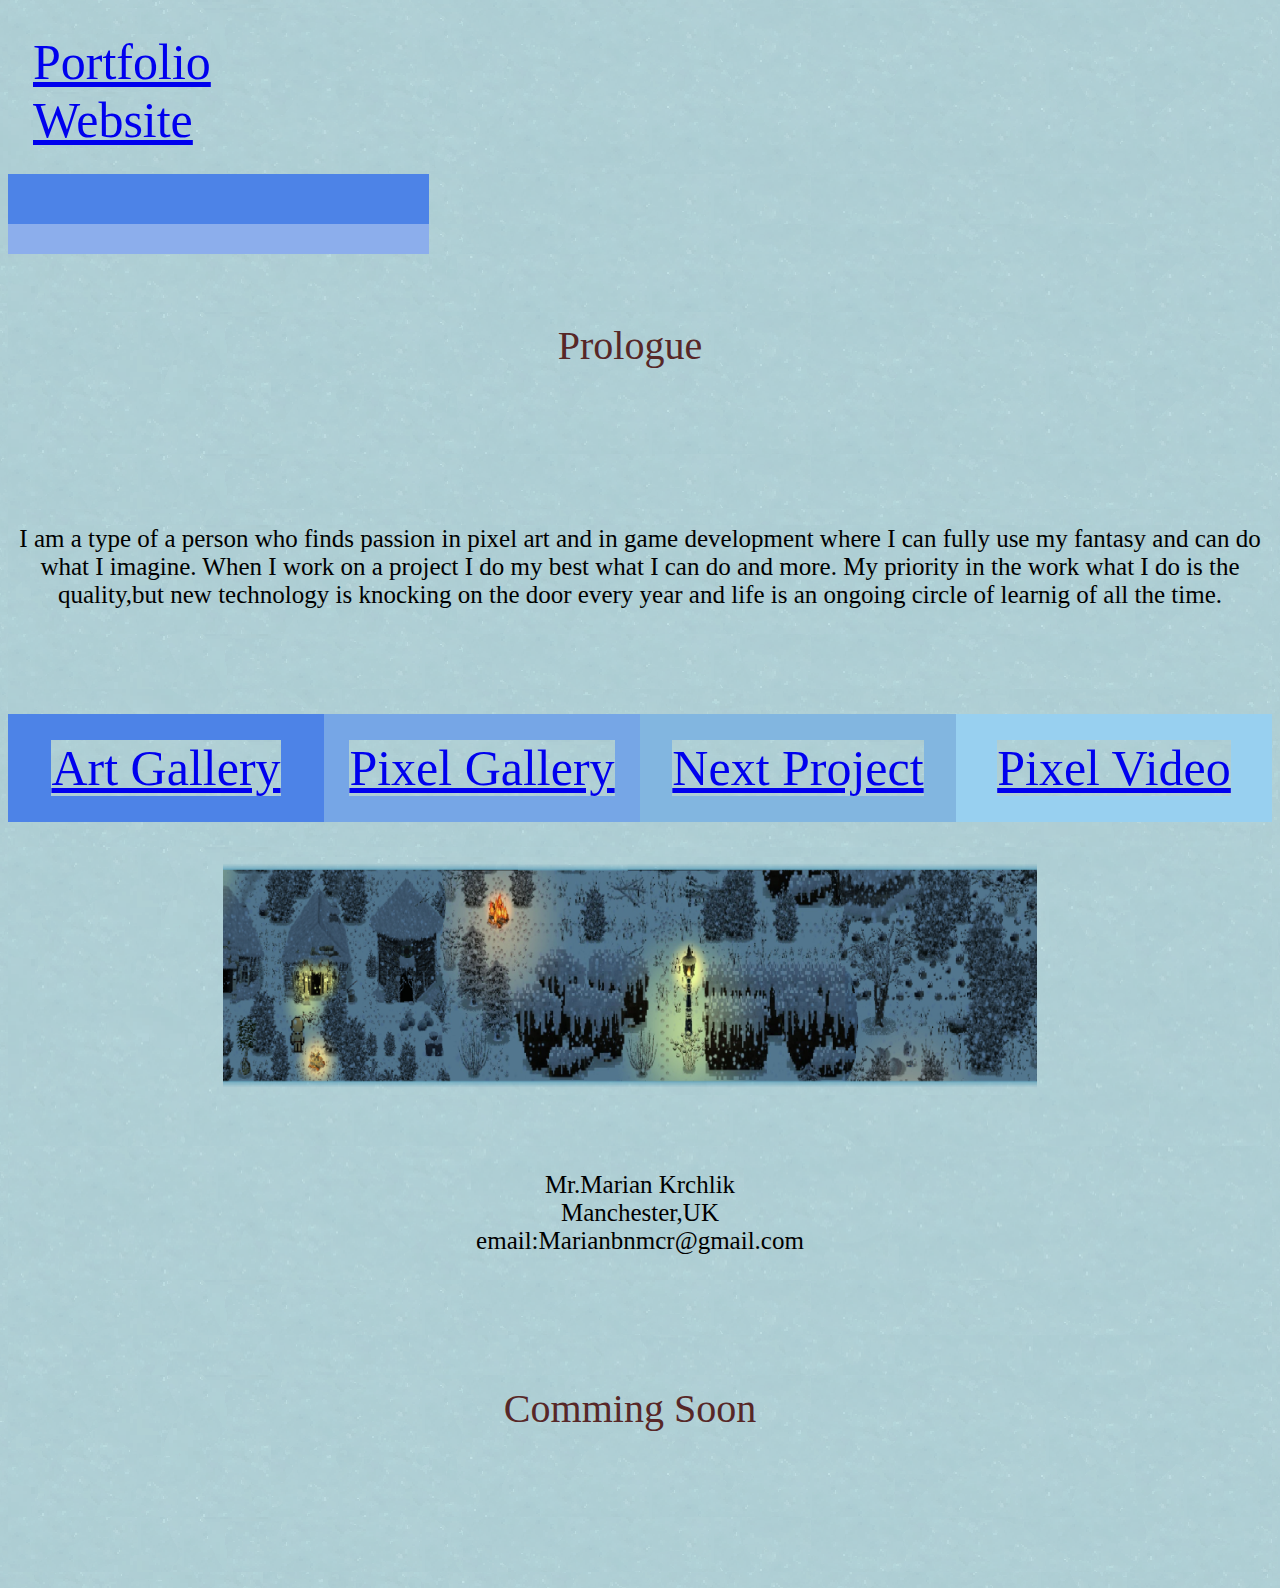
<file: index.html>
<!DOCTYPE html>
<html lang="en">
<head>
    <meta charset="UTF-8">
    <meta http-equiv="X-UA-Compatible" content="IE=edge">
    <meta name="viewport" content="width=device-width, initial-scale=1.0">
    <link rel="stylesheet" type="text/css" href="./main.css">
 </body>
    <title>Marian website</title>
</head>
 <body> 
    <div class="container1">
      <div class="box box5"><a href="./index.html"target="">Portfolio Website </a></div>
   </div>   
 <div class="container2">
   <div class="box box6"><a href="/"target="blank"></a></div>
 <div class="container3">
   <div class="box box7"><a href="/"target="blank"></a></div>
 </div> 
    <br>
    <div> 
      <p class ="para">
        Prologue
    <p>     
       <div class="text" >
            I am a type of a person who finds passion in pixel art and in game development 
            where I can fully use my fantasy and can do what I imagine. When I work on a
            project I do my best what I can do and more. My priority in the work what I do is the
            quality,but new technology is knocking on the door every year and life is  an ongoing circle 
            of learnig of all the time.
            <p>
         <div class="container">
           <div class="box box1"><a href="gallery.html"target="blank">Art Gallery</a></div>
           <div class="box box2"><a href="pixel.html"target="blank">Pixel Gallery</a></div>
           <div class="box box3"><a href="nextproject.html"target="blank">Next Project</a></div>
           <div class="box box4"><a href="https://youtu.be/aGPg7vDyxNI"target="blank">Pixel Video</a></div>
         </div> 
         <p>
           <img src="./m8.png" alt ="winter">  
         </p>
        
       <div>
       </div class="text">
           Mr.Marian Krchlik
       <br>
          Manchester,UK
        <br>
        email:Marianbnmcr@gmail.com
        </p>
        
    </div> 
    <div> 
        <p class ="para">
            Comming Soon
        <p>
    </div>
</body>
</html>
</file>
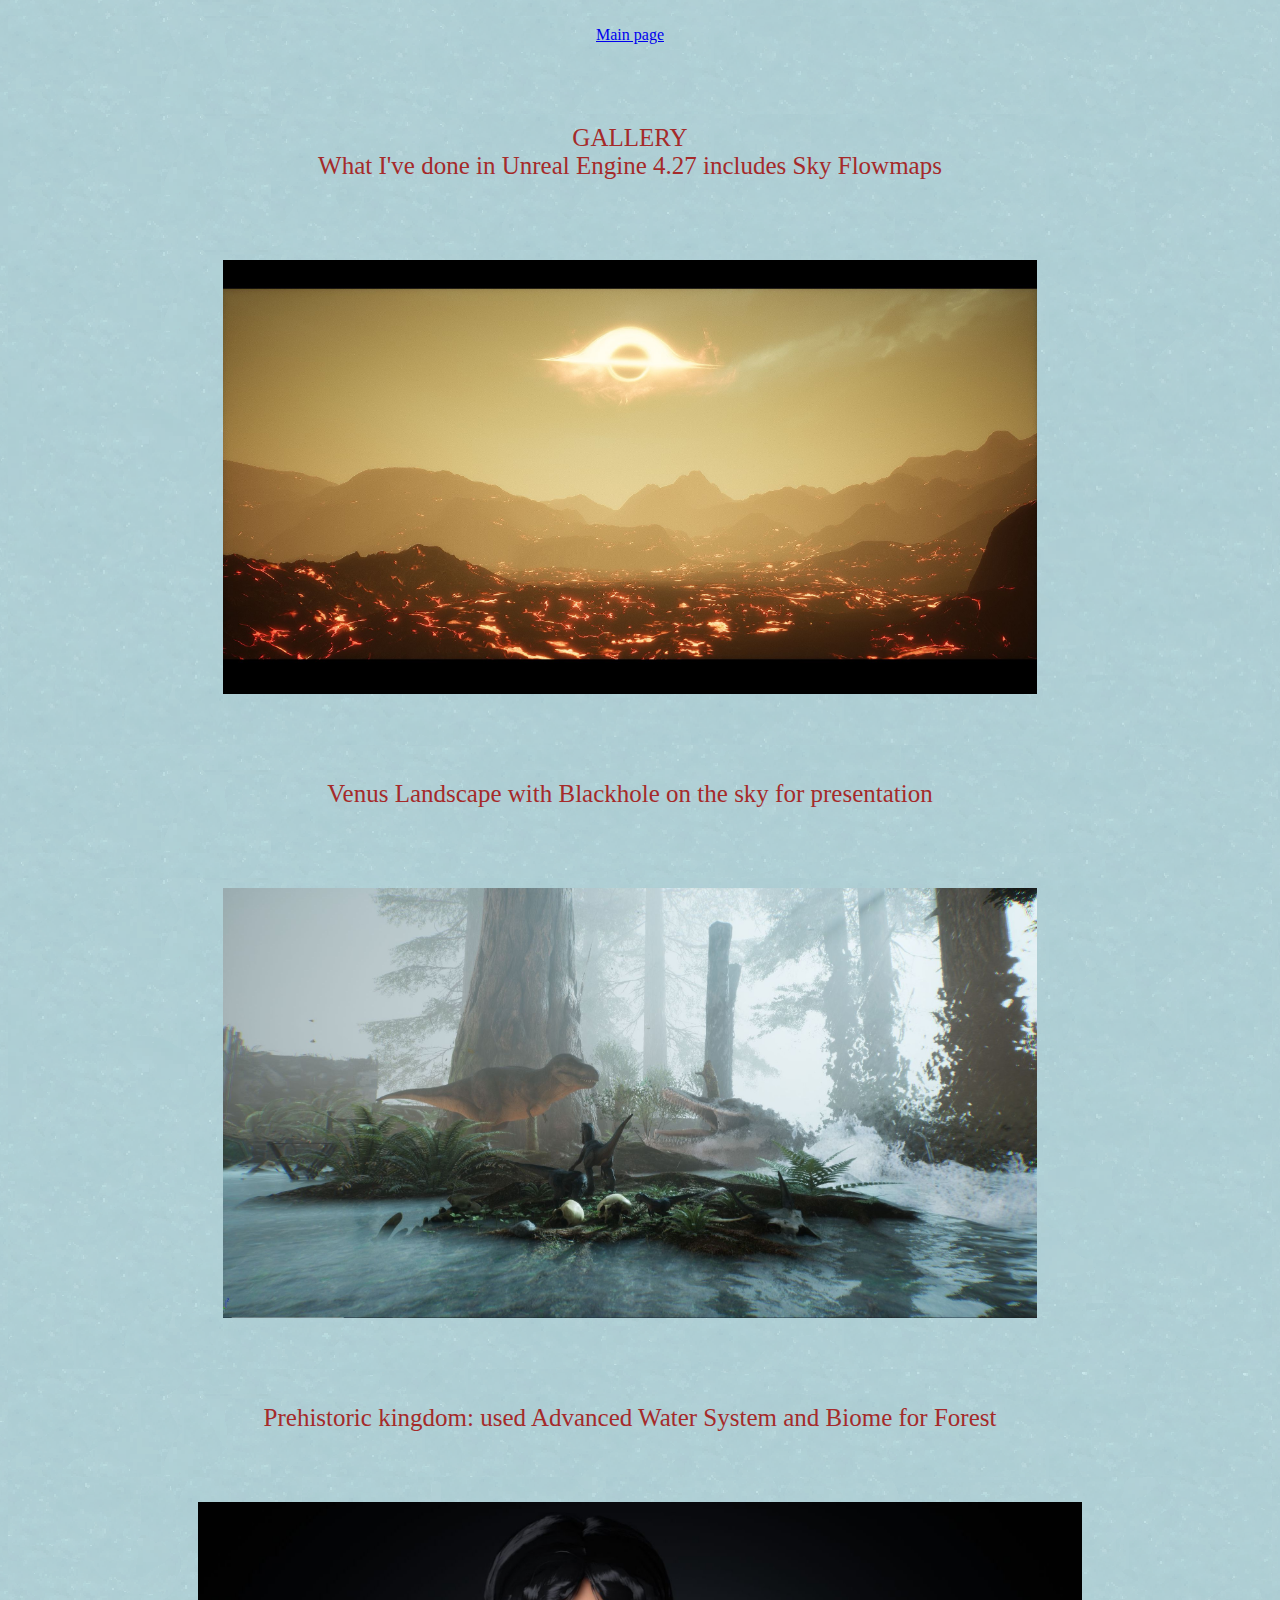
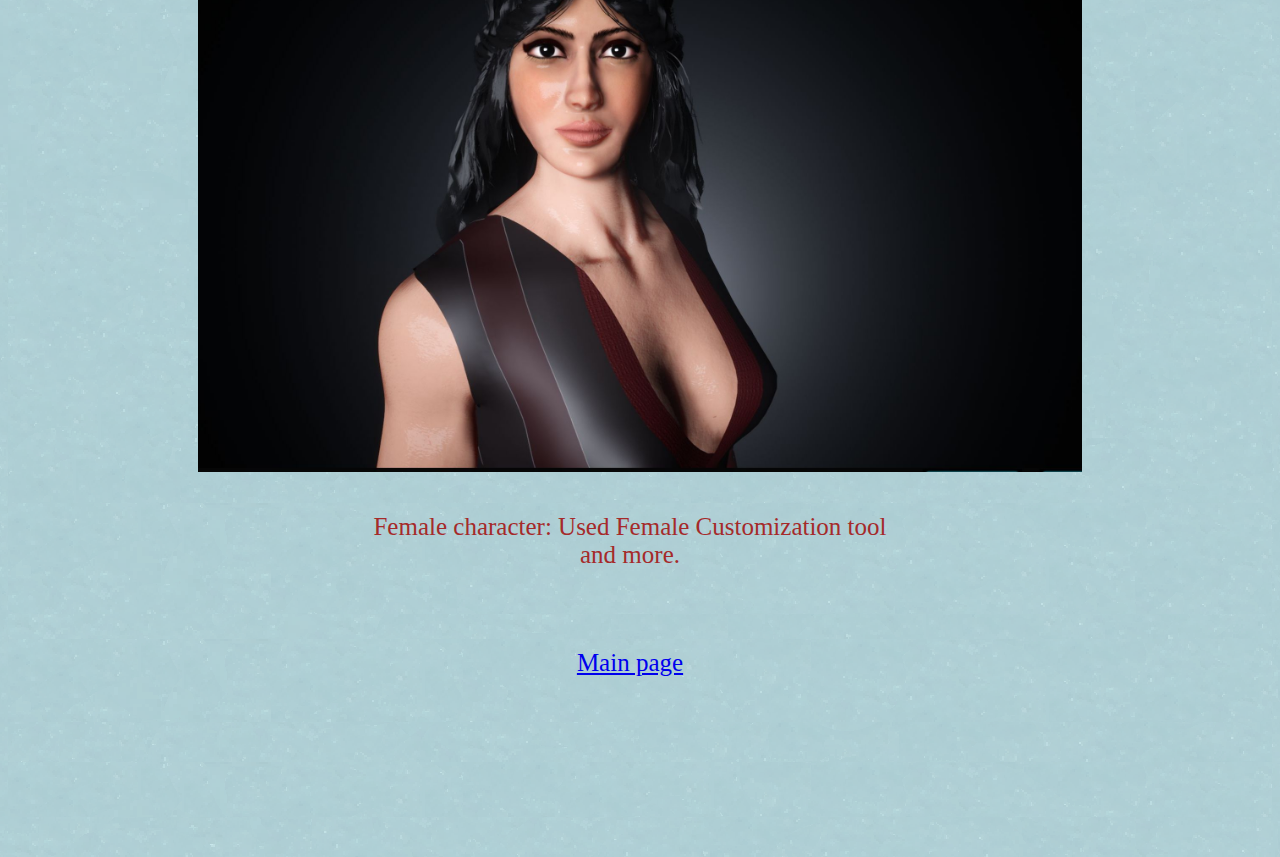
<file: gallery.html>
<!DOCTYPE html>
<html lang="en">
<head>
    <meta charset="UTF-8">
    <meta http-equiv="X-UA-Compatible" content="IE=edge">
    <meta name="viewport" content="width=device-width, initial-scale=1.0">
    <link rel="stylesheet" type="text/css" href="./main.css">
    <title>Gallery</title>
</head>
<body>
    <div>  
        <p>
            <a href="index.html"target="blank">Main page</a>                          
    <div  class="text">
        <p> GALLERY
        <br>
        What I've done in Unreal Engine 4.27 includes Sky Flowmaps
        <p>
       <img src="./ble.jpg" alt="blackhole">
       <p>
          Venus Landscape with Blackhole on  the sky for presentation
       <p>
       <img src="./a1d.jpg" alt="dino">
       <p>
        Prehistoric kingdom: used Advanced Water System and Biome for Forest
       </p>
       <img src="./ac3.jpg" alt="face">
       <p>
        Female character: Used Female Customization tool
       <br>
       and more.
     <p>
    <a href="index.html"target="blank">Main page</a>    
    <p class ="para">
        </p>


    </div>





</body>
</file>
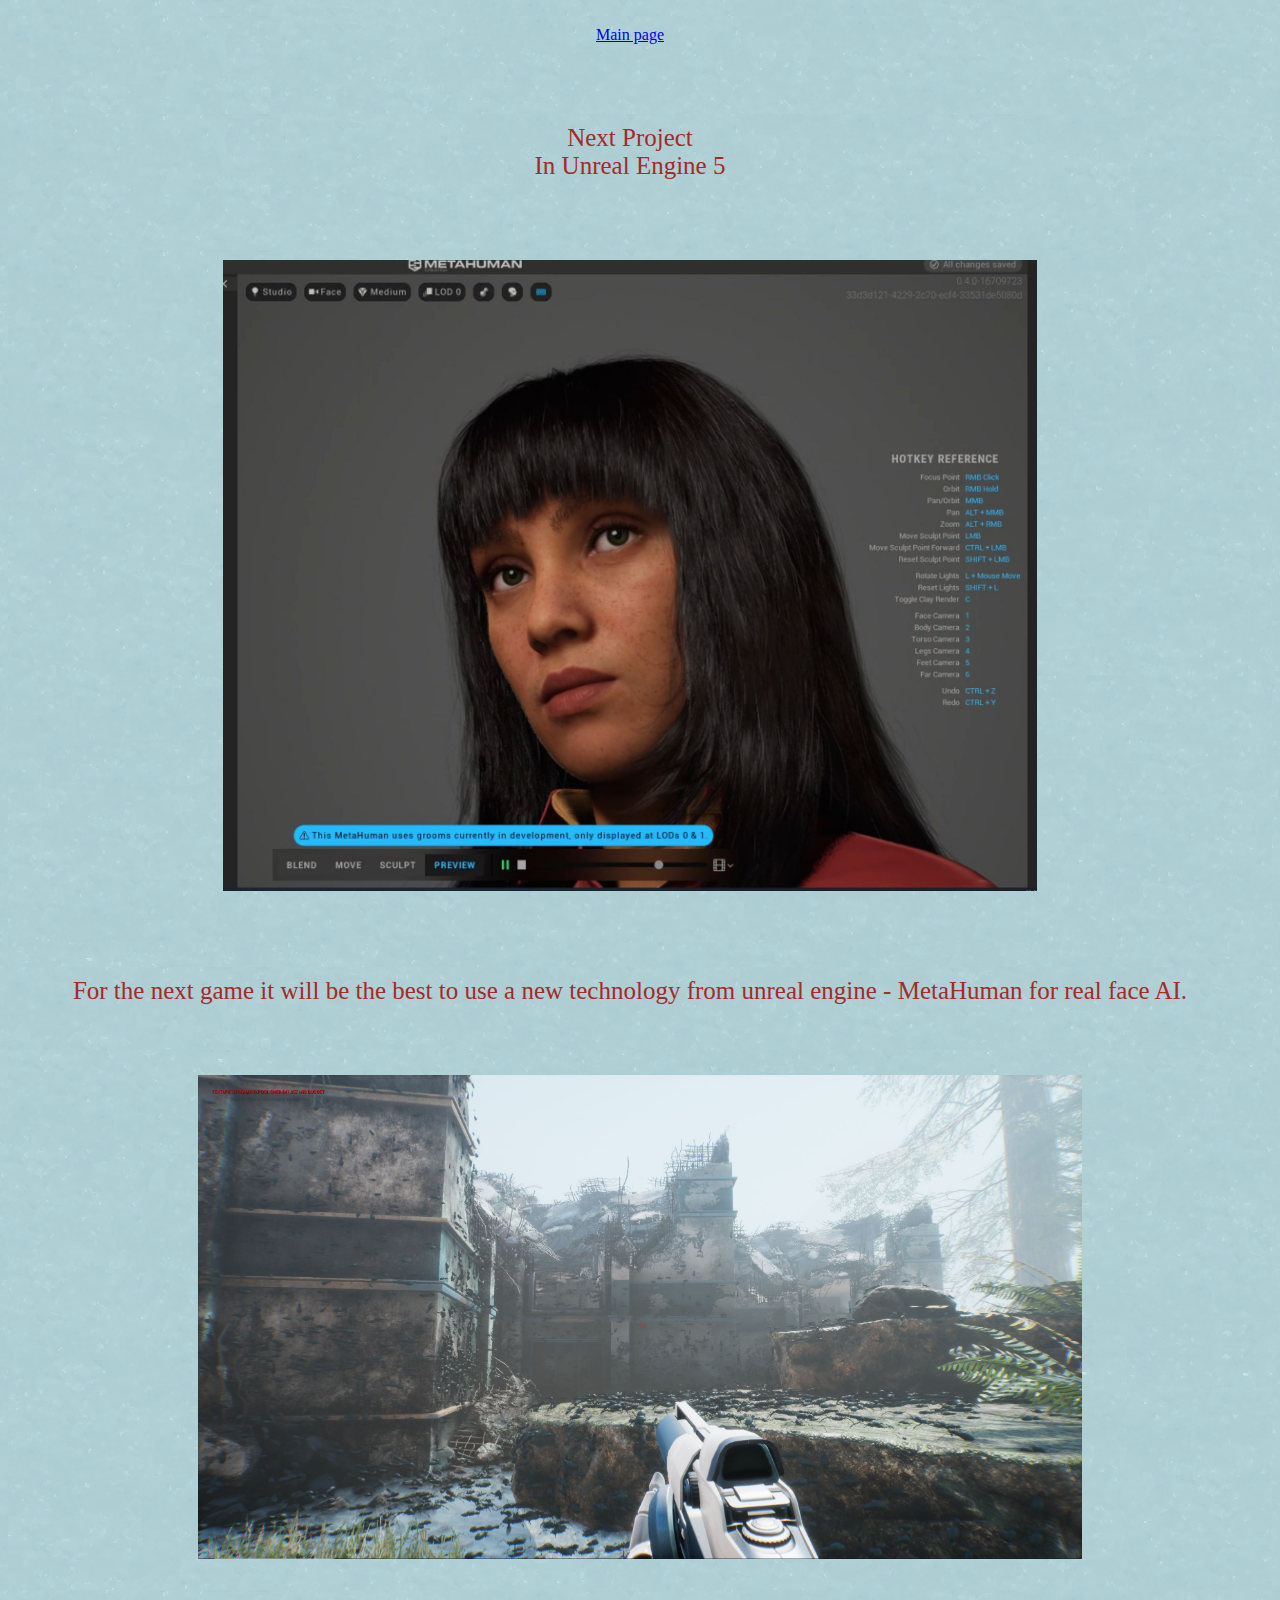
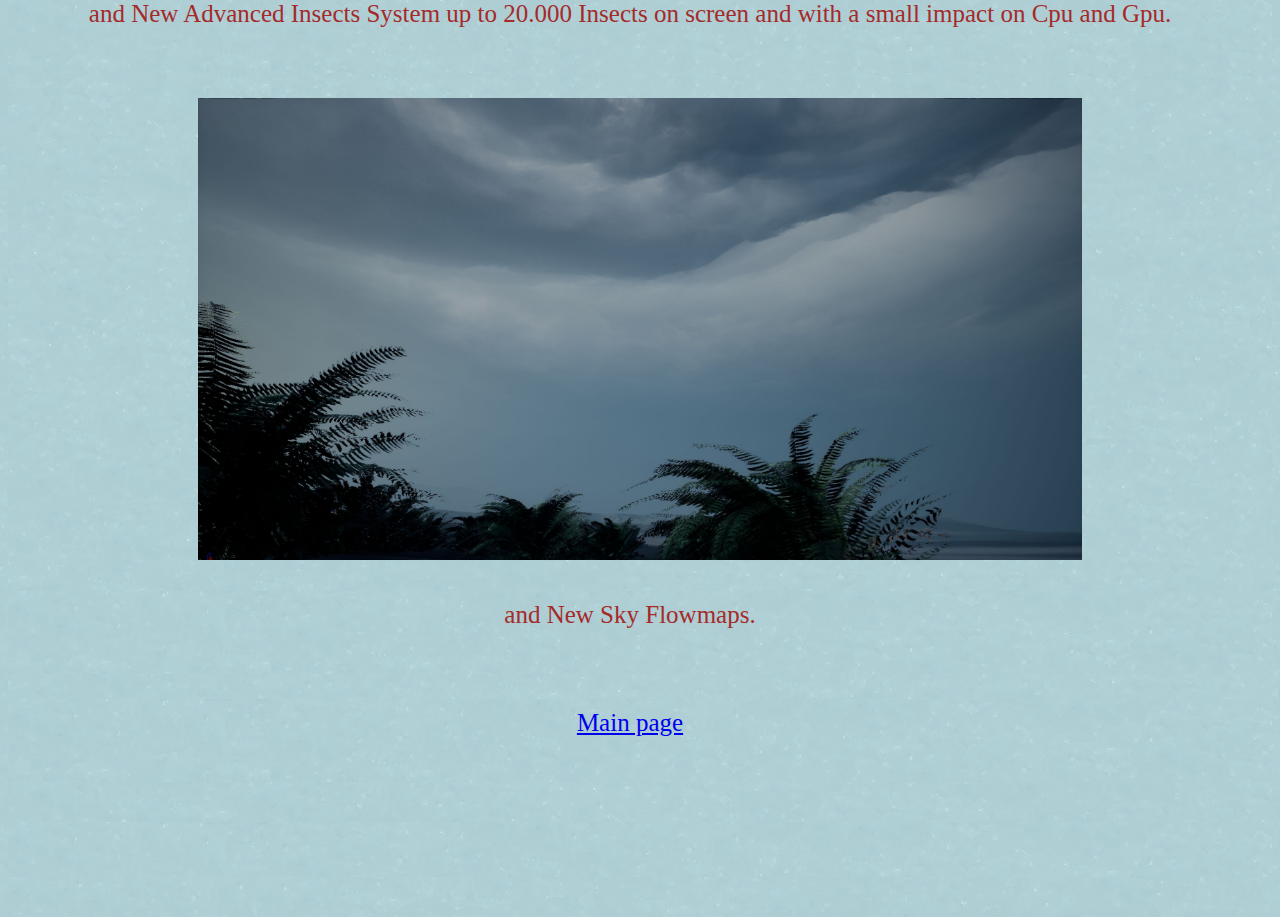
<file: nextproject.html>
<!DOCTYPE html>
<html lang="en">
<head>
    <meta charset="UTF-8">
    <meta http-equiv="X-UA-Compatible" content="IE=edge">
    <meta name="viewport" content="width=device-width, initial-scale=1.0">
    <link rel="stylesheet" type="text/css" href="./main.css">
    <title>Gallery</title>
</head>
<body>
    <div> 
        <p>
            <a href="index.html"target="blank">Main page</a>  
    <div  class="text">
        <p>Next Project
        <br>
         In Unreal Engine 5
        <p>
       <img src="./meta 2.jpg" alt="meta human">
       <p>
        For the next game it will be the best to use a new technology from unreal engine - 
        MetaHuman for real face AI.
        </p>
       <img src="./a1b.jpg" alt="spiders">
       <p>
        and New Advanced Insects System up to 20.000 Insects on screen and with a
        small impact on Cpu and Gpu.
        </p>
       <img src="./m1.jpg" alt="lake">
       <p>
        and New Sky Flowmaps.
        </p>
     <p>
        <a href="index.html"target="blank">Main page</a>    
    <p class ="para">
        </p>


    </div>










</body>
</file>
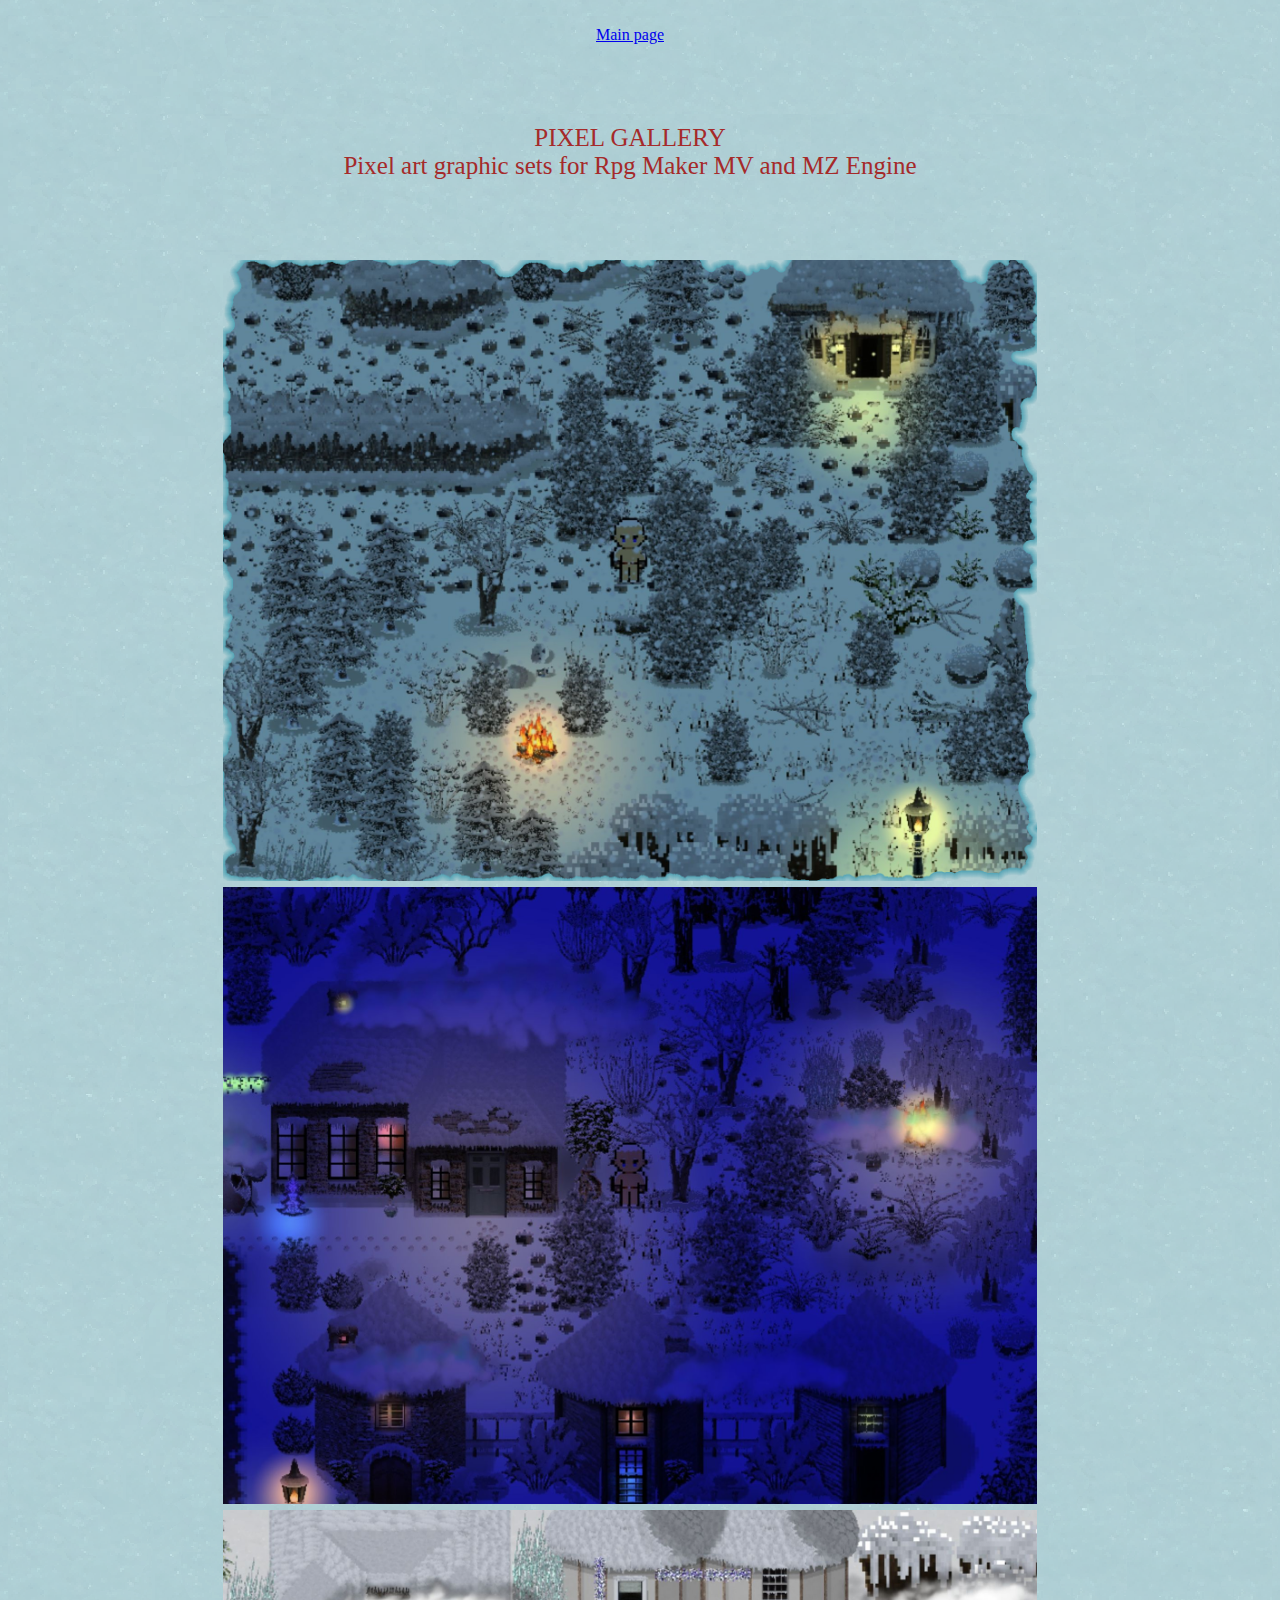
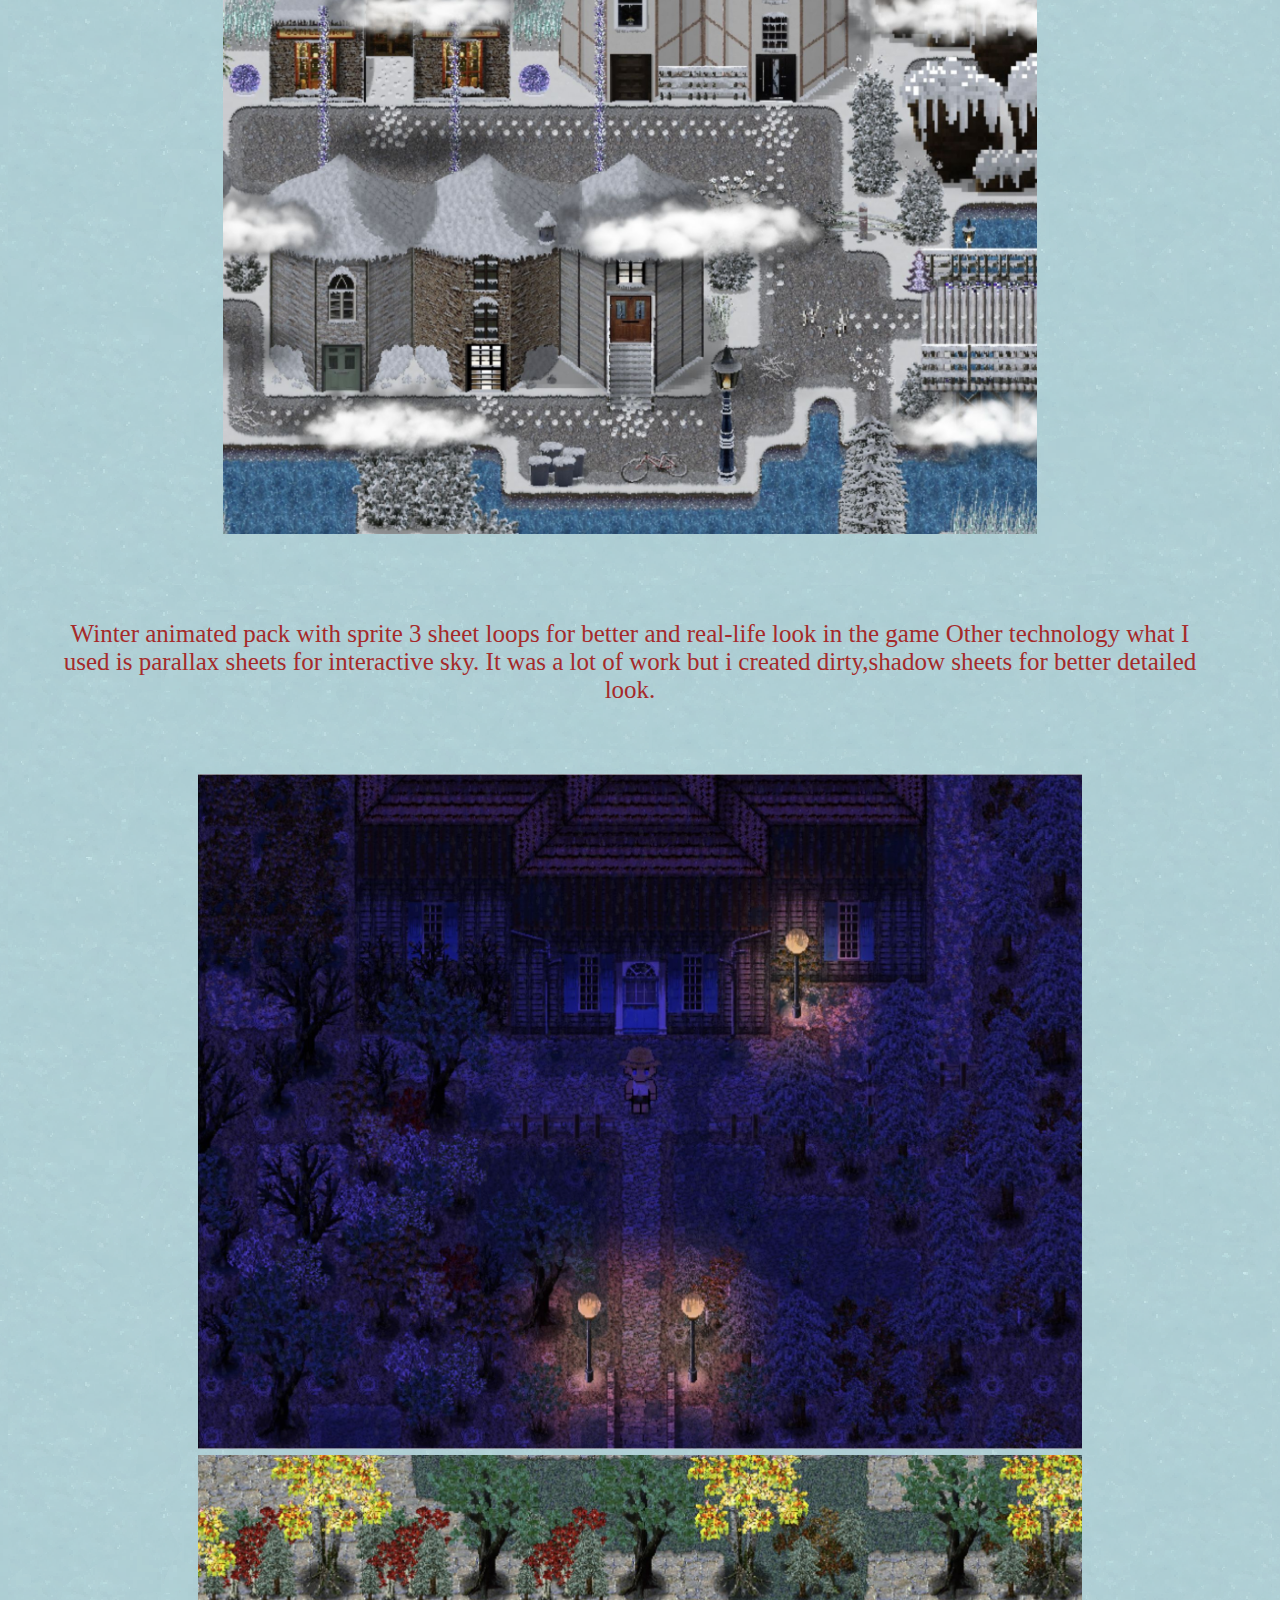
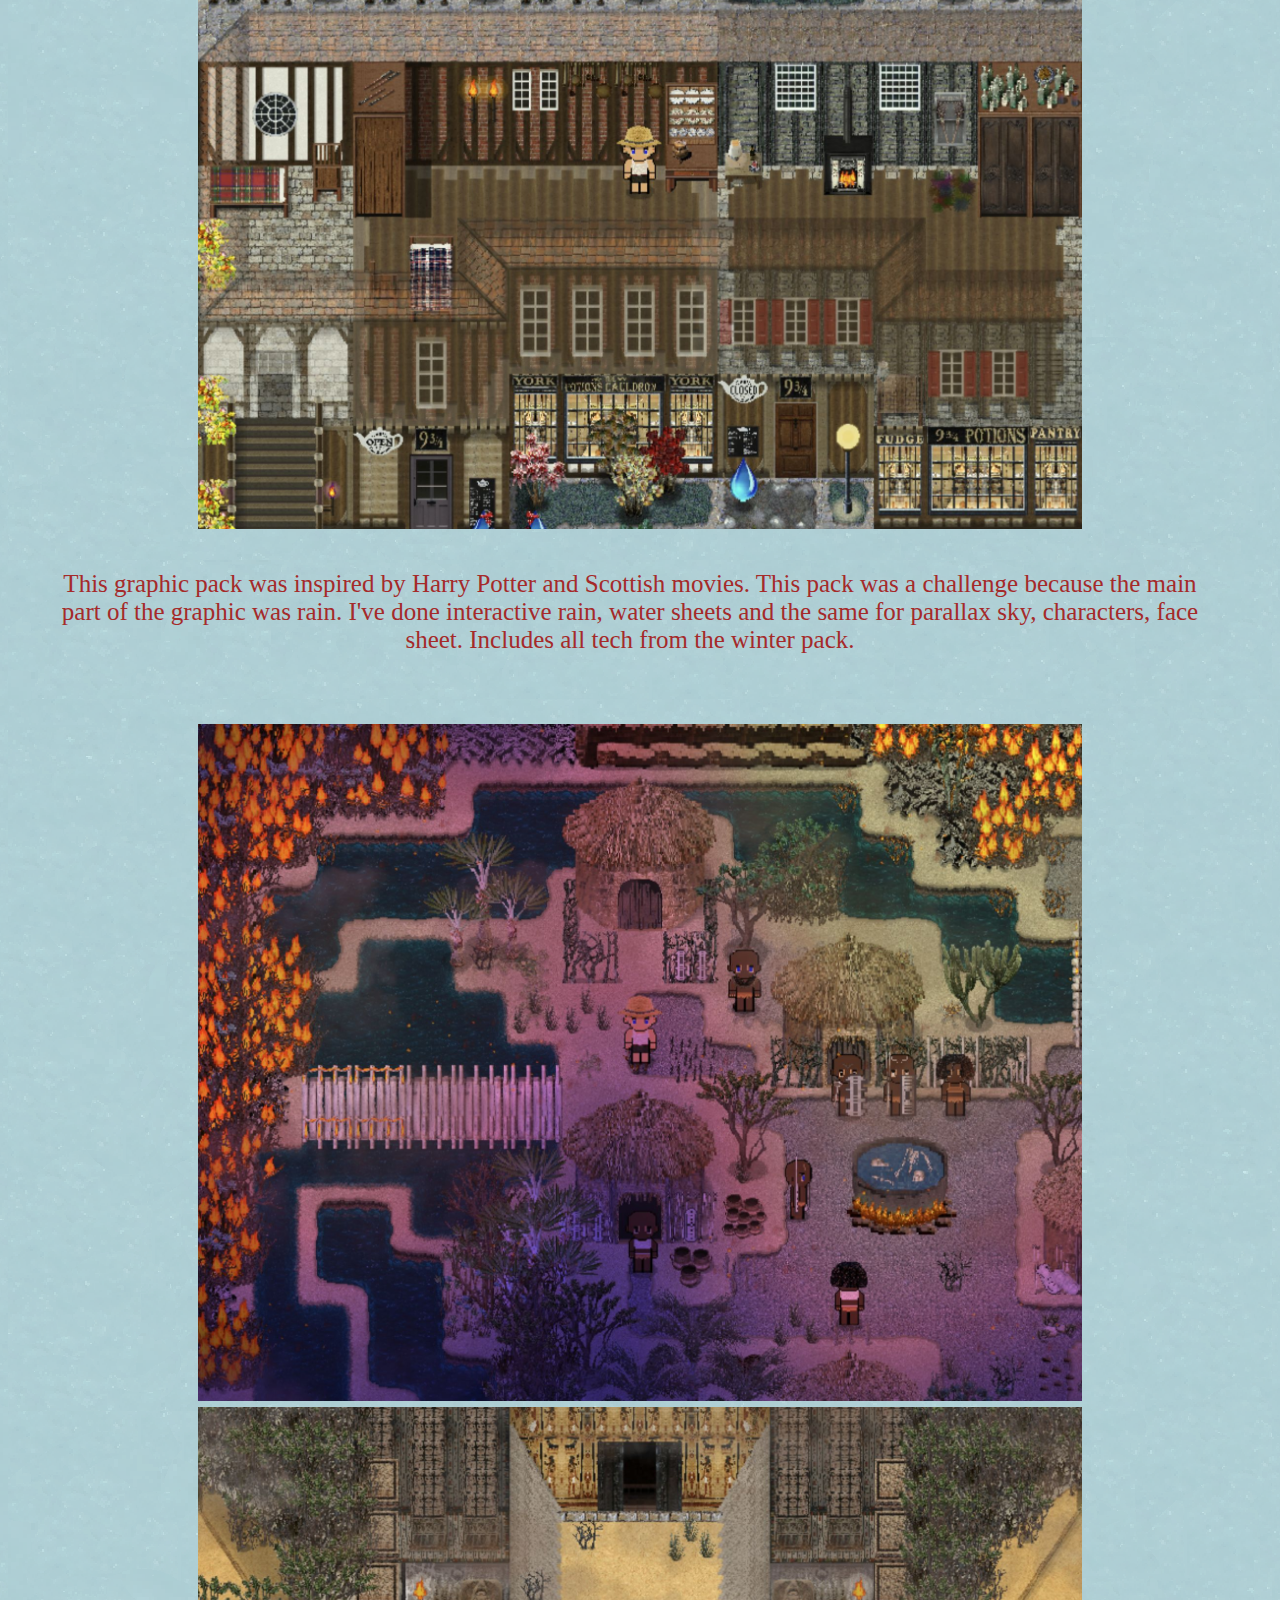
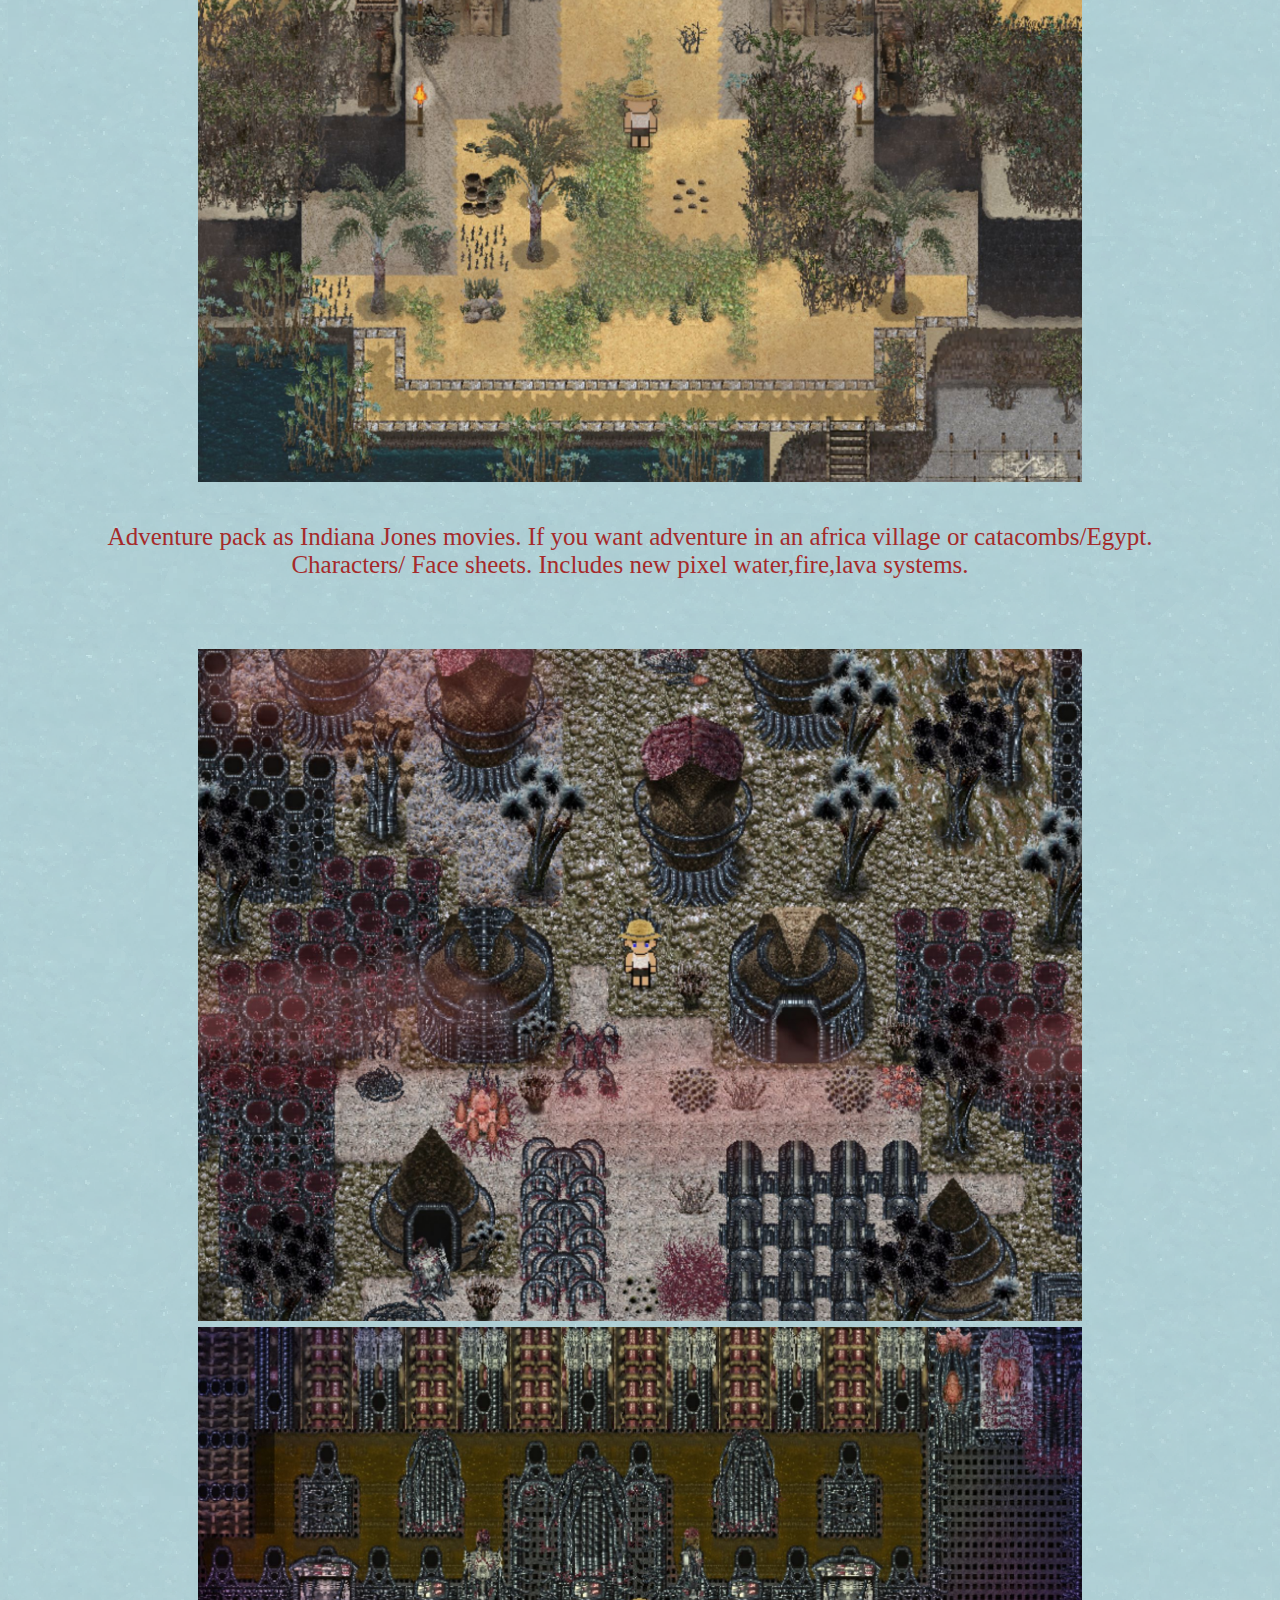
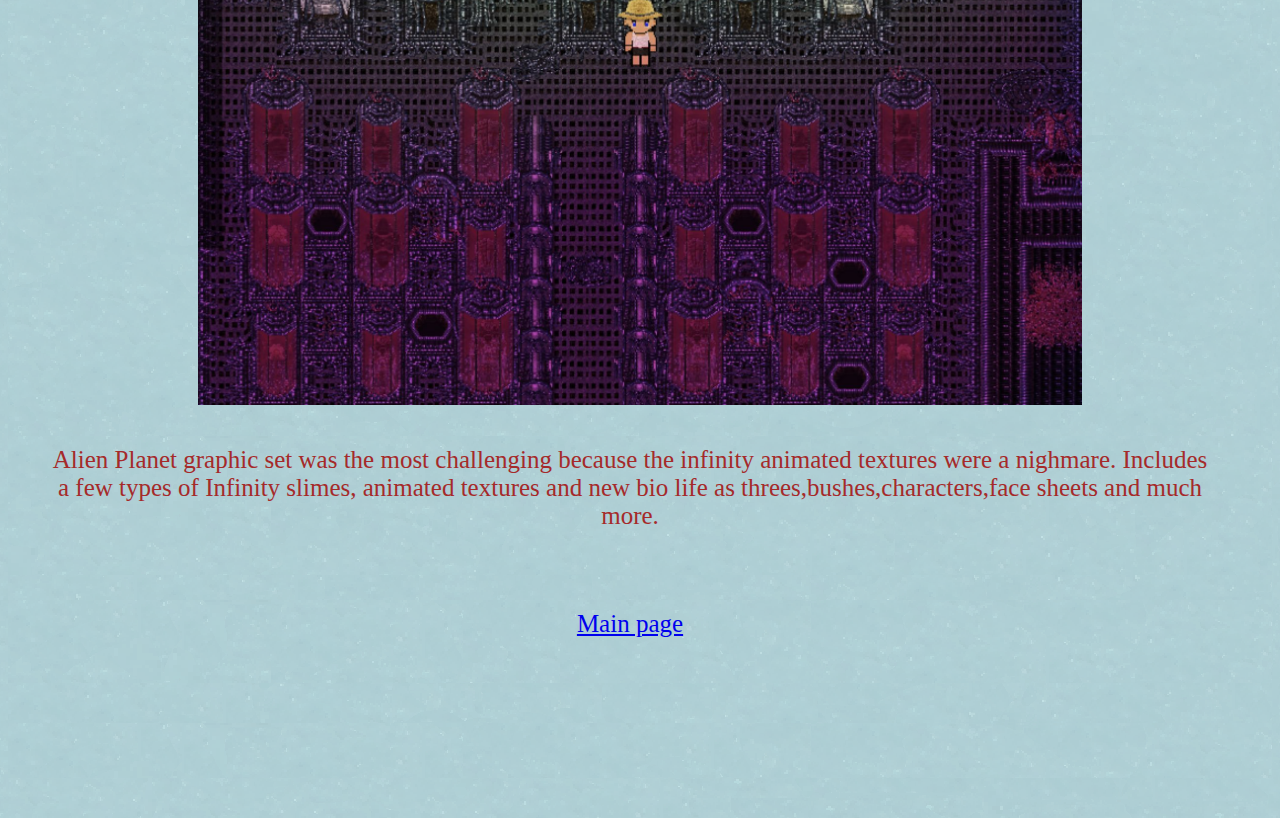
<file: pixel.html>
<!DOCTYPE html>
<html lang="en">
<head>
    <meta charset="UTF-8">
    <meta http-equiv="X-UA-Compatible" content="IE=edge">
    <meta name="viewport" content="width=device-width, initial-scale=1.0">
    <link rel="stylesheet" type="text/css" href="./main.css">
    <title>Gallery</title>
</head>
<body>
    <div> 
        <p>
    <a href="./index.html"target="blank">Main page</a>     
    <div  class="text">
            <p> PIXEL GALLERY
            <br>
            Pixel art graphic sets for Rpg Maker MV and MZ Engine
            <p>
       <img src="./w2.png" alt="winter"> 
       <img src="./w1.jpg" alt="snow">
       <img src="./w3.jpg" alt="town">
       <p>
         Winter animated pack with sprite 3 sheet loops for 
         better and real-life look in the game Other technology what I
         used is parallax sheets for interactive sky.
         It was a lot of work but i created dirty,shadow sheets 
         for better detailed look.    
       </p>
       <img src="./SC11.jpg" alt="scotland">
       <img src="./SC4.jpg" alt="town">
       <p>
         This graphic pack was inspired by Harry Potter and Scottish
         movies. This pack was a challenge because the main part of the graphic     
         was rain. I've done interactive rain, water sheets and the same for 
         parallax sky, characters, face sheet. Includes all tech from the winter pack.
       </p>
       <img src="./AC9.jpg" alt="afrika">
       <img src="./AC12.jpg" alt="cave">
       <p>
        Adventure pack as Indiana Jones movies. If you want adventure in an
        africa village  or catacombs/Egypt. Characters/ Face sheets.
        Includes new pixel water,fire,lava systems.      
       </p>
       <img src="./AL12.jpg" alt="alien ">
       <img src="./AL9.jpg" alt="alien world">
       <p>
         Alien Planet graphic set was the most challenging because the infinity animated
         textures were a nighmare. Includes a few types  of Infinity slimes, animated textures 
         and new bio life as threes,bushes,characters,face sheets and much more.
       </p>
     <p>
        <a href="./index.html"target="blank">Main page</a> 
    <p class ="para">
        </p>


    </div>










</body>
</file>
<file: main.css>
*{ background-image:url(A12.png);
 
}
 
h1 {
   color: rgb(35, 4, 112);
   font-size: 45px;
   text-align: center;
}

p{ 
     color: brown;text-align: center;
     padding:10px 60px 45px 40px;
}

.text{ 
      font-size: 25px;
      text-align: center;
      background-color: rgb(39, 218, 218);     
}

.para{
      color: rgb(87, 39, 39);
      font-size: 40px;
}

img{  align-items:center;
      width:70%;
      padding-right:40px 40px 40px
}
.para1{
      color:rgb(143, 103, 103)
      
}

img{  align-items:center;
      width:70%;
      padding-right:40px 40px 40px
}


*{
   box-sizing: border-box;
}
.box{
      color: rgb(153, 67, 67);
      font-size:50px;
      text-align: center;
      padding:10px;
      width:33.3333%;
}
 .box1 { background: rgb(77, 131, 231);}
 .box2 { background: rgb(118, 166, 230);}
 .box3 { background: rgb(130, 182, 224);}
 .box4 { background: rgb(152, 208, 240);}



.container{ 
    display: flex;
    min-height: 20vh;
    flex-direction: row;
    flex-wrap:nowrap;
    justify-content:space-between;
    overflow: auto;
}
.container1{
      display:inline-flex;
      min-height:10vh;
      flex-direction: row;
      flex-wrap: nowrap;  
      justify-content:first baseline;
}
.box5 { background-color: azure;}


*{
      box-sizing: border-box;
   }
   .box{
         color: rgb(0, 0, 0);
         font-size:50px;
         text-align: center;
         padding:25px;
         width:33.3333%;

   }
    .box6 { background: rgb(77, 131, 231);}
   
.container{ 
      display: flex;
      min-height: 10vh;
      flex-direction:row;
      flex-wrap:nowrap;
      justify-content:space-between;
      overflow: auto;
  } 
  .box7{
      color: rgb(0, 0, 0);
      font-size:80px;
      text-align:left;
      padding:15px;
      width:33.3333%;
}
    .box7 { background: rgb(140, 174, 236);}
</file>
